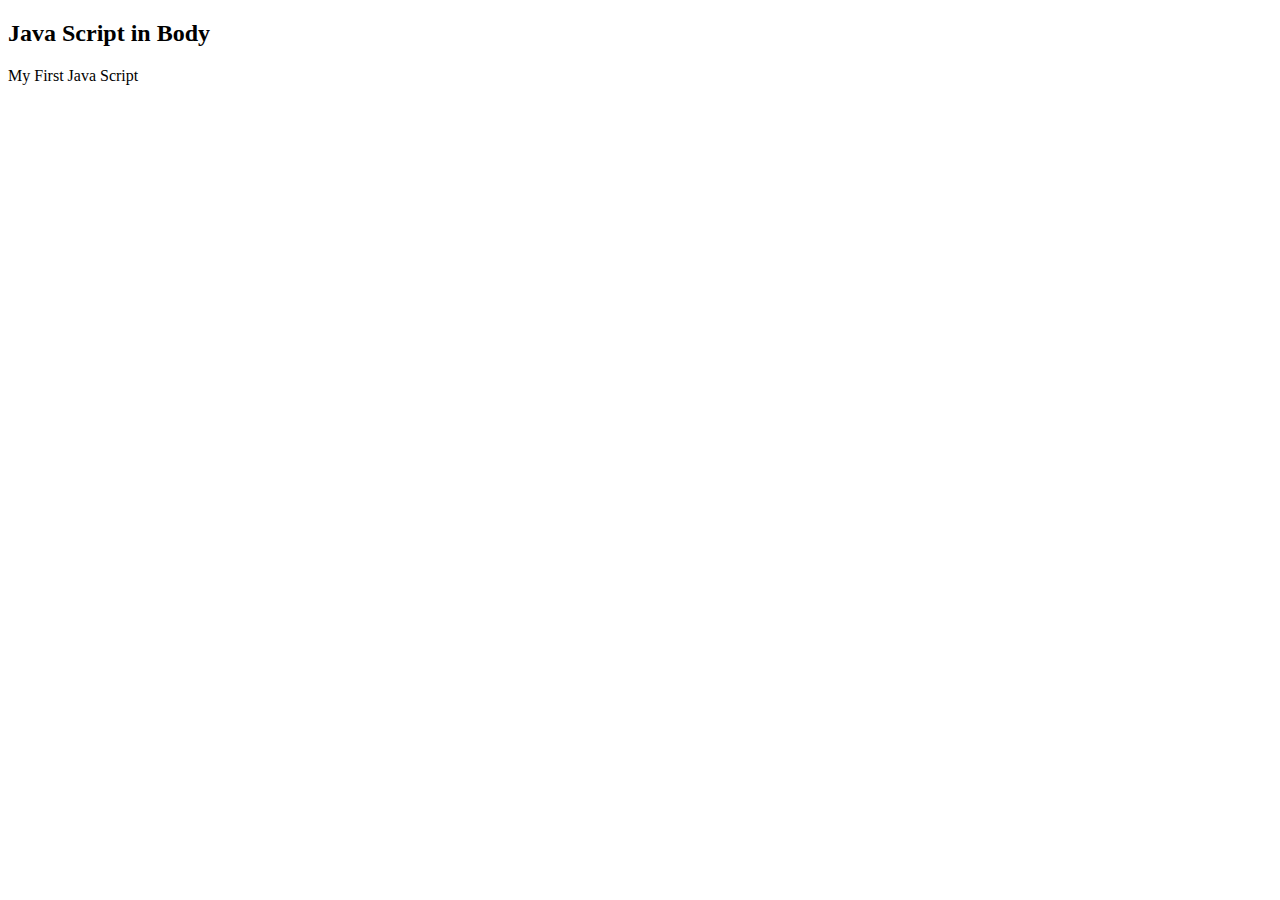
<file: javascriptEg.html>
<!DOCTYPE html>
<html>
    <body>
        <h2> Java Script in Body</h2>
        <p id="demo"></p>
        <script>
            document.getElementById("demo").innerHTML="My First Java Script";
        </script>
    </body>
</html>
</file>
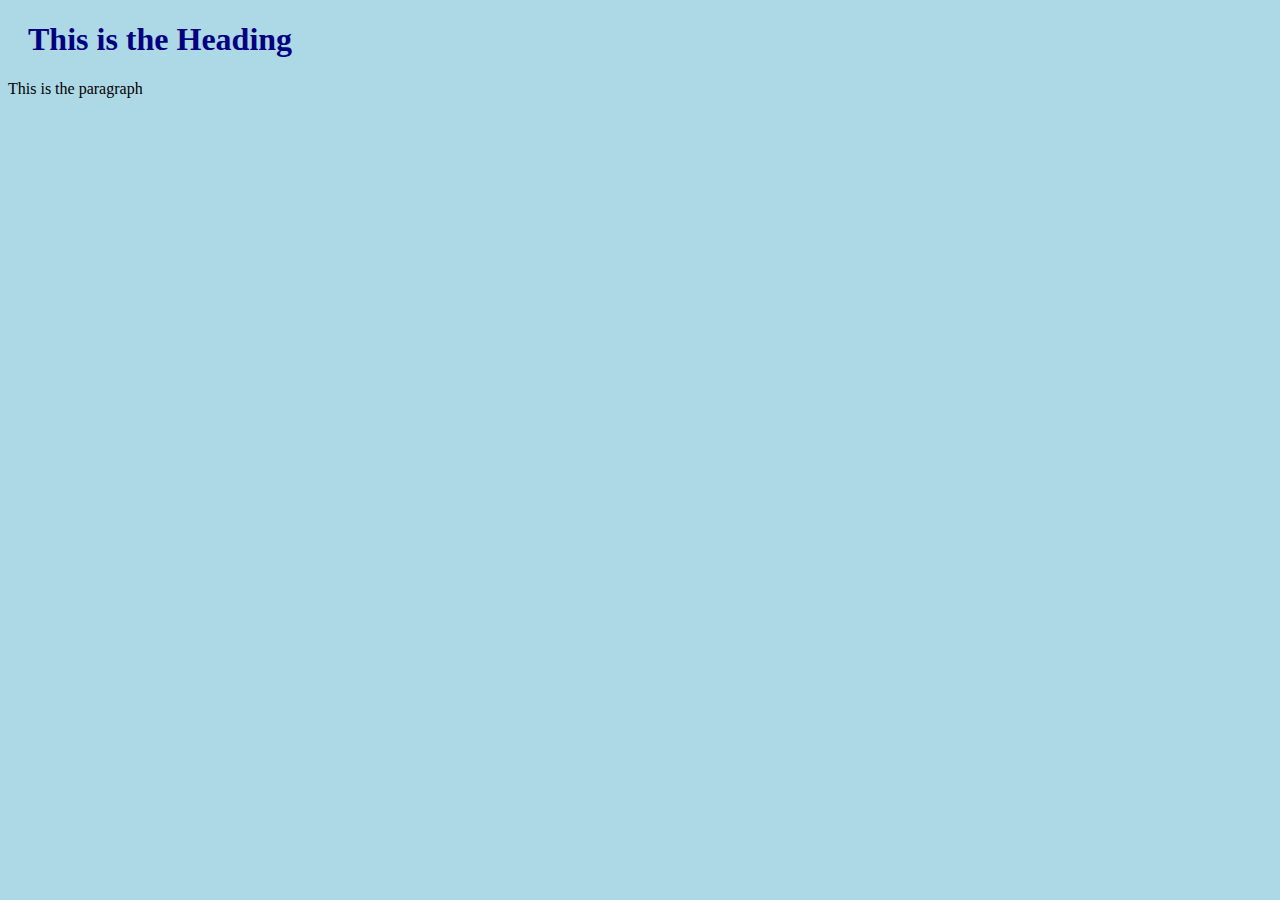
<file: newproject.html>
<!DOCTYPE html>
<html lang="en">
<head>
    <meta charset="UTF-8">
    <meta http-equiv="X-UA-Compatible" content="IE=edge">
    <meta name="viewport" content="width=device-width, initial-scale=1.0">
   
        <link rel="stylesheet" href="mystyle.css">
    </head>
    <body>
        <h1>This is the Heading </h1>
        <p>This is the paragraph</p>
    </body>
</html>
</file>
<file: mystyle.css>
body{
    background-color:lightblue;
}
h1{
    color:navy;
    margin-left:20px;
}
</file>
